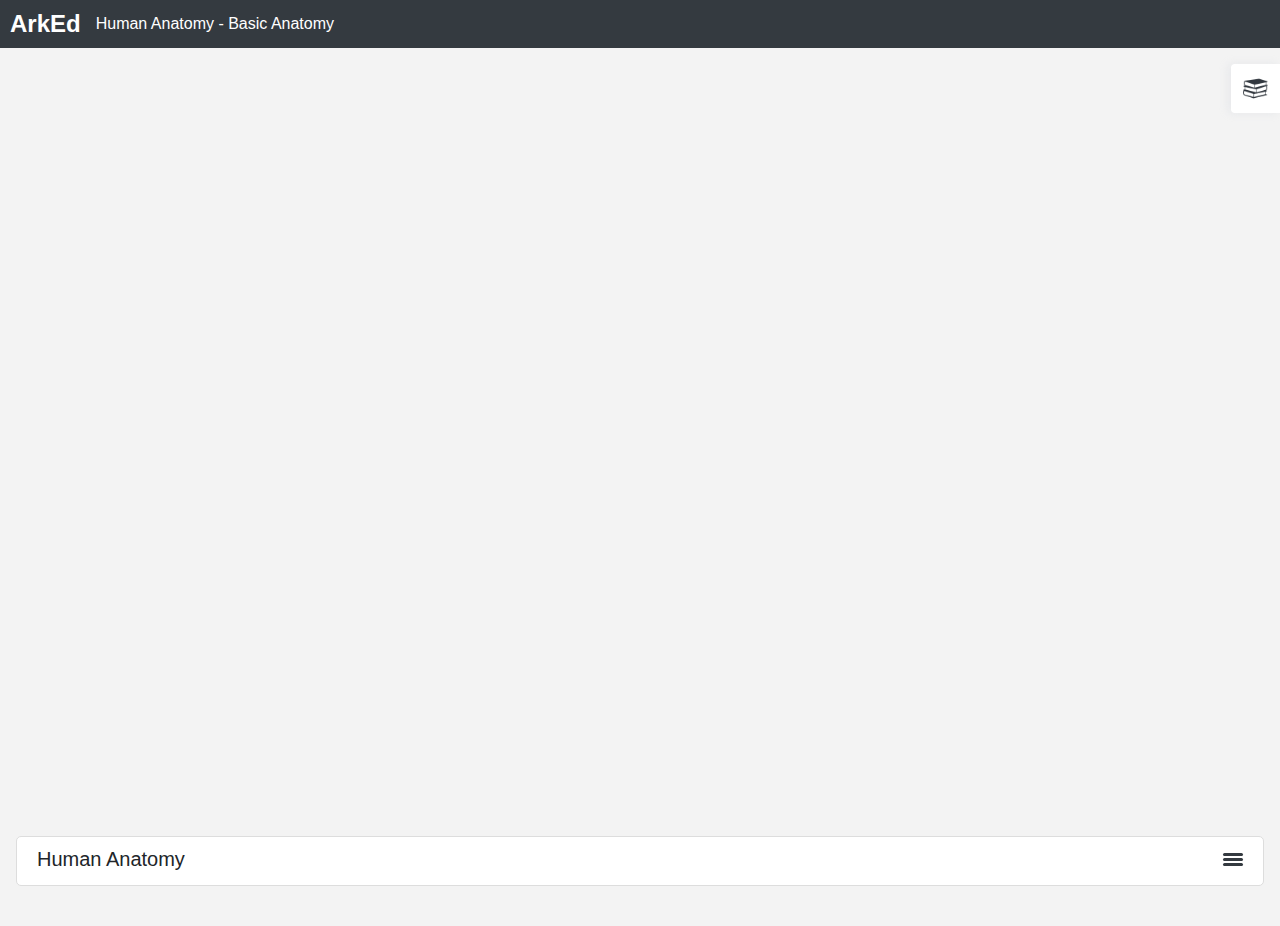
<file: index.html>
<html>
    <head>
        <title>Ark Meet</title>
        <meta charset='utf-8'>
        <meta http-equiv='X-UA-Compatible' content='IE=edge'>
        <meta name="viewport" content="width=device-width, initial-scale=1, minimum-scale=1, maximum-scale=1">
        <meta http-equiv="Cache-Control" content="no-cache, no-store, must-revalidate"/>
        <meta http-equiv="Pragma" content="no-cache"/>
        <meta http-equiv="Expires" content="0"/>
        <link rel="stylesheet" href="css/components/jquery-ui.css">
        <script src="js/components/jquery-3.6.0.js"></script>
        <script src="js/components/jquery-ui.js"></script>
        <link rel='stylesheet', type='text/css' href='css/components/bootstrap.css'>
        <link rel='stylesheet', type='text/css' href='css/style.css'>
        <link rel='stylesheet', type='text/css' href='css/mobile-style.css'>
        <script>
            $( function() {
                $( "#lessons, #mobile-lessons,#activities, #mobile-activities,#attendance" ).accordion();
            } );
        </script>
    </head>
    <body>
        <div id="sidemenu-overlay"></div>
        <header>
            <span class="logo">ArkEd</span>
            <div class="col-12 lesson">
                <span>Human Anatomy - <span id="current-lesson"></span></span>
            </div>
        </header>
        <div class="p-3 ">
            <a href="#" class="side-menu-btn">
                <img src="images/books-icon.png" alt="logo" height="25" width="25" class="background-logo">
            </a>
            <div class="row">

                <div class="col-md-8 video-player">
                    <iframe name="video-frame" id="video-frame" allow="camera; microphone; display-capture" class="iframe" src="https://meet.ark.co.th/rjallowfullscreen=" true"="" style="width: 100%; border: 0px;"></iframe>
                
                    <div class="mt-3 " >
                        <div class="card-body tag card-box subject-details maximized" style="padding-top: 10px;">
                            <div class="d-flex justify-content-between">
                                <h5 class="card-title">Human Anatomy</h5>
                                <div class=" maximized m-0 mt-1 toggle-subject-details" content="subject-details" minimized=false>
                                    <div></div>
                                </div>
                            </div>
                            <div class="row">
                              <div class="col-md-4 mt-4">
                                  <!-- <h6 class="card-subtitle mb-4 text-muted">Subject Name: Human Anatomy</h6> -->
                                  <h6 class="card-subtitle mb-3 text-muted">Description: <b>Study of Human Body</b></h6>
                                  <h6 class="card-subtitle mb-3 text-muted">Teacher Name: <b>John Doe</b></h6>
                                </div>
                                <div class="col-md-4 mt-4">
                                    <h6 class="card-subtitle mb-3 text-muted">Schedule:</h6>
                                    <h6 class="card-subtitle mb-3 text-muted"><b>Monday - 10:45 - 11:30 </b></h6>
                                    <h6 class="card-subtitle mb-3 text-muted"><b>Tuesday - 14:00 - 15:00 </b></h6>
                                    <h6 class="card-subtitle mb-3 text-muted"><b>Wednesday - 10:45 - 11:30 </b></h6>
                                    <h6 class="card-subtitle mb-3 text-muted"><b>Thursday - 14:00 - 15:00</b></h6>
                                    <h6 class="card-subtitle mb-3 text-muted"><b>Friday - 10:45 - 11:30</b></h6>
                                    
                                    <!-- <h6 class="card-subtitle mb-4 text-muted">Teacher Name: John Doe</h6> -->
                                </div>

                            </div>
                        </div>
                      </div>
                </div>
                
                <div class="col-md-4 p-0 lessons-panel">
               
                    <div class="lesson-summary tag card-box maximized">
                        <div class="col-12 row m-0 d-flex justify-content-between p-0 tag-header">
                            <h5 class="p-2"><b>Lessons</b></h5>
                            <div class="toggle-lesson-list maximized" content="lesson-summary" minimized=false>
                                <div></div>
                            </div>
                        </div>
    
                        <div id="lessons" class="tag-panel">
                            <h3 class="rounded-0 mt-0 lesson-name"><b>Lesson 1 - Basic Anatomy </b></h3>
                            <div class="px-0 pt-0 table-limit" >
                                <ul class="pl-0">
                                    <li  class="list-unstyled p-2 bottom-border">
                                        <div class="row m-0 d-flex justify-content-between align-items-center">
                                            <div>
                                                <b>The Human Brain</b>
                                            </div>
                                            <div>
                                                <span class="subtext">11/09/21</span>
                                                <span class="badge badge-success ml-2">complete</span>

                                                <!-- <a href="#" target="_blank" class="btn btn-success">Review</a> -->
                                            </div>
                                        </div>
                                        <div class="mb-2 mt-2">
                                            <span class="subtext">Discussion about the insides of the human head: the brain. </span>
                                        </div>
                                        <div class="d-flex justify-content-end">
                                            <span class="btn btn-info show-reading-materials mr-2" target="1"><img src="images/open-book.png" alt="logo" height="20" width="20" class="background-logo"></span>
                                            <a href="#" target="_blank" class="btn btn-success  pt-1 pb-1">Review</a>
                                        </div>
                                        <div id="mobile-reading-materials-1" class="reading-materials hide d-flex flex-column">
                                            <a class="text-decoration-underline material-link" href="https://www.youtube.com/watch?v=pRFXSjkpKWA" target="_blank">The Human Brain</a>
                                            <span class="mt-1 subtext">contains pictures of human brain</span>
                                        </div>
                                    </li>
                                    <li  class="list-unstyled p-2 bottom-border">
                                        <div class="row m-0 d-flex justify-content-between align-items-center">
                                            <div>
                                                <b>The Heart</b>
                                            </div>
                                            <div>
                                                <span class="subtext">11/10/21</span>
                                                <span class="badge badge-success ml-2">complete</span>

                                                <!-- <a href="#" target="_blank" class="btn btn-success">Review</a> -->
                                            </div>
                                        </div>
                                        <div class="mb-2 mt-2">
                                            <span class="subtext">The anatomy of the heart, its Structures, and its basic functions. </span>
                                        </div>
                                        <div class="d-flex justify-content-end">
                                            <span class="btn btn-info show-reading-materials mr-2" target="2"><img src="images/open-book.png" alt="logo" height="20" width="20" class="background-logo"></span>
                                            <a href="#" target="_blank" class="btn btn-success  pt-1 pb-1">Review</a>
                                        </div>
                                        <div id="mobile-reading-materials-2" class="reading-materials hide d-flex flex-column">
                                            <a class="text-decoration-underline material-link" href="https://www.youtube.com/watch?v=UMTDmP81mG4" target="_blank">Anatomy of the Heart</a>

                                            <span class="mt-1 subtext">A short video about the human heart.</span>
                                        </div>
                                    </li>
                                    <li  class="list-unstyled p-2 bottom-border">
                                        <div class="row m-0 d-flex justify-content-between align-items-center">
                                            <div>
                                                <b>Lungs</b>
                                            </div>
                                            <div>
                                                <span class="subtext">11/11/21</span>
                                                <span class="badge badge-success ml-2">complete</span>
                                            </div>
                                        </div>
                                        <div class="mb-2 mt-2">
                                            <span class="subtext">The basic Anatomy and functions of the lungs. </span>
                                        </div>
                                        <div class="d-flex justify-content-end">
                                            <span class="btn btn-info show-reading-materials mr-2" target="3"><img src="images/open-book.png" alt="logo" height="20" width="20" class="background-logo"></span>
                                            <a href="#" target="_blank" class="btn btn-success  pt-1 pb-1">Review</a>
                                        </div>
                                        <div id="mobile-reading-materials-3" class="reading-materials hide d-flex flex-column">
                                            <a class="text-decoration-underline material-link" href="https://www.youtube.com/watch?v=Smm0VdIbY9k" target="_blank">Lung Anatomy</a>

                                            <span class="mt-1 subtext">A lecture about the human lungs.</span>
                                        </div>
                                    </li>

                                    <li  class="list-unstyled p-2 bottom-border">
                                        <div class="row m-0 d-flex justify-content-between align-items-center">
                                            <div>
                                                <b>Oculus - Eye</b>
                                            </div>
                                            <div>
                                                <span class="subtext">11/12/21</span>
                                                <span class="badge badge-success ml-2">complete</span>
                                            </div>
                                        </div>
                                        <div class="mb-2 mt-2">
                                            <span class="subtext">The Anatomy of the eye. </span>
                                        </div>
                                        <div class="d-flex justify-content-end">
                                            <span class="btn btn-info show-reading-materials mr-2" target="4"><img src="images/open-book.png" alt="logo" height="20" width="20" class="background-logo"></span>
                                            <a href="#" target="_blank" class="btn btn-success pt-1 pb-1">Review</a>
                                        </div>
                                        <div id="mobile-reading-materials-4" class="reading-materials hide d-flex flex-column">
                                            <a class="text-decoration-underline material-link" href="https://www.youtube.com/watch?v=7lBtlGvS1Gc" target="_blank">Eyeball Anatomy</a>

                                            <span class="mt-1 subtext">A Visual representation of the eye.</span>
                                        </div>
                                    </li>
                                    <li  class="list-unstyled p-2 bottom-border">
                                        <div class="row m-0 d-flex justify-content-between align-items-center">
                                            <div>
                                                <b>Human neck anatomy</b>
                                            </div>
                                            <div>
                                                <span class="subtext">11/13/21</span>
                                                <span class="badge badge-success ml-2">complete</span>
                                            </div>
                                        </div>
                                        <div class="mb-2 mt-2">
                                            <span class="subtext">Neck Anatomy: Muscles, glands, organs. </span>
                                        </div>
                                        <div class="d-flex justify-content-end">
                                            <span class="btn btn-info show-reading-materials mr-2" target="5"><img src="images/open-book.png" alt="logo" height="20" width="20" class="background-logo"></span>
                                            <a href="#" target="_blank" class="btn btn-success  pt-1 pb-1">Review</a>
                                        </div>
                                        <div id="mobile-reading-materials-5" class="reading-materials hide d-flex flex-column">
                                            <a class="text-decoration-underline material-link" href="https://www.youtube.com/watch?v=Mrtt9s72a7I" target="_blank">The Neck</a>

                                            <span class="mt-1 subtext">Anatomy tutorial on the organisation of the neck.</span>
                                        </div>
                                    </li>
                                    <li  class="list-unstyled p-2 bottom-border">
                                        <div class="row m-0 d-flex justify-content-between align-items-center">
                                            <div>
                                                <b>Skin: Cells and layers </b>
                                            </div>
                                            <div>
                                                <span class="subtext">11/14/21</span>
                                                <span class="badge badge-success ml-2">complete</span>
                                            </div>
                                        </div>
                                        <div class="mb-2 mt-2">
                                            <span class="subtext">The anatomy of the skin by its layers. </span>
                                        </div>
                                        <div class="d-flex justify-content-end">
                                            <span class="btn btn-info show-reading-materials mr-2" target="6"><img src="images/open-book.png" alt="logo" height="20" width="20" class="background-logo"></span>
                                            <a href="#" target="_blank" class="btn btn-success pt-1 pb-1">Review</a>
                                        </div>
                                        <div id="mobile-reading-materials-6" class="reading-materials hide d-flex flex-column">
                                            <a class="text-decoration-underline material-link" href="https://www.youtube.com/watch?v=xUW3E6eDbzU" target="_blank">Anatomy of the Skin</a>
                                            <span class="mt-1 subtext">Introduction to the Anatomy of the Skin.</span>
                                        </div>
                                    </li>
                                </ul> 
                            </div>
                            <h3 class="border-top-0 rounded-0 mt-0 lesson-name"><b>Lesson 2 - DNA</b></h3>
                            <div  class="px-2 pt-0">
                                <ul class="pl-0">
                                    <li  class="list-unstyled p-2 bottom-border">
                                        <div class="row m-0 d-flex justify-content-between align-items-center">
                                            <div>
                                                <b>Chromosomes</b>
                                            </div>
                                            <div>
                                                <span class="subtext">11/15/21</span>
                                                <span class="badge badge-warning ml-2">on going</span>
                                            </div>
                                        </div>
                                        <div class="mb-2 mt-2">
                                            <span class="subtext">Anatomy of a Chromosomes examined. </span>
                                        </div>
                                        <div class="d-flex justify-content-end">
                                            <!-- <span class="btn btn-info show-reading-materials mr-2" target="7"><img src="images/open-book.png" alt="logo" height="20" width="20" class="background-logo"></span> -->
                                            <a href="#" target="_blank" class="btn btn-secondary disabled-link  pt-1 pb-1">Review</a>
                                        </div>
                                        <!-- <div id="mobile-reading-materials-7" class="reading-materials hide d-flex flex-column">
                                            <a class="text-decoration-underline material-link" href="https://www.youtube.com/watch?v=pRFXSjkpKWA" target="_blank">The Human Brain</a>
                                            <span class="mt-1 subtext">None</span>
                                        </div> -->
                                    </li>
                                </ul>
                            </div>                        
                        </div>

                    </div>

                    <div class="activities tag card-box minimized">
                        <div class="col-12 row m-0 d-flex justify-content-between p-0 tag-header minimized">
                            <h5 class="p-2"><b>Activities</b></h5>
                            <div class="toggle-lesson-list minimized" content="activities" minimized=true>
                                <div></div>
                            </div>
                        </div>
    
                        <div id="activities" class="tag-panel">
                            <h3 class="rounded-0 mt-0 d-flex justify-content-between px-3">
                                <b>Research Submission</b>
                            </h3>
                            <div class="px-2 pt-0" >
                                <table class="table table-limit">
                                    <tbody>
                                        <tr>
                                            <td>Research about heart</td>
                                            <td>11/10/21</td>
                                            <td>10:45 - 11:30</td>
                                            <td><span class="badge badge-success">complete</span></td>
                                        </tr>
                                    </tbody>
                                </table>
                            </div>
                            <h3 class="rounded-0 mt-0 d-flex justify-content-between px-3">
                                <b>Exam</b>
                            </h3>
                            <div class="px-2 pt-0" >
                                <table class="table table-limit">
                                    <tbody>
                                        <tr>
                                            <td>Exam about the human eyes</td>
                                            <td>11/12/21</td>
                                            <td>10:45 - 11:30</td>
                                            <td><span class="badge badge-success">complete</span></td>     
                                        </tr>
                                        
                                    </tbody>
                                </table>
                            </div>
                          
                        </div>

                        <div id="mobile-activities" class="tag-panel">
                            <h3 class="rounded-0 mt-0 d-flex justify-content-between px-3">
                                <b>Research Submission</b>
                            </h3>
                            <div class="px-2 pt-0" >
                        
                                <ul class="pl-0">
                                    <li  class="list-unstyled p-2 bottom-border">
                                        <div class="row m-0 d-flex justify-content-between align-items-center">
                                            <div>
                                                <b>Research about heart</b>
                                            </div>
                                            <div>
                                                <!-- <span class="subtext">11/15/21</span> -->
                                                <span class="badge badge-success ml-2">complete</span>
                                            </div>
                                        </div>
                                        <div class="mb-2 mt-3 d-flex justify-content-between">
                                            <span class=" mr-3">10:45 - 11:30 </span>
                                            <span class="">11/10/21</span>
                                        </div>

                                    </li>
                                </ul>
                            </div>
                            <h3 class="rounded-0 mt-0 d-flex justify-content-between px-3">
                                <b>Exam</b>
                            </h3>
                            <div class="px-2 pt-0" >
                     
                                <ul class="pl-0">
                                    <li  class="list-unstyled p-2 bottom-border">
                                        <div class="row m-0 d-flex justify-content-between align-items-center">
                                            <div>
                                                <b>Exam about the human eyes</b>
                                            </div>
                                            <div>
                                                <!-- <span class="subtext">11/15/21</span> -->
                                                <span class="badge badge-success ml-2">complete</span>
                                            </div>
                                        </div>
                                        <div class="mb-2 mt-3 d-flex justify-content-between">
                                            <span class=" mr-3">10:45 - 11:30 </span>
                                            <span class="">11/12/21</span>
                                        </div>

                                    </li>
                                </ul>
                            </div>
             
                        </div>
                    </div>


                    <div class="attendance tag card-box minimized">
                        <div class="col-12 row m-0 d-flex justify-content-between p-0 tag-header minimized">
                            <h5 class="p-2"><b>Attendance</b></h5>
                            <div class="toggle-lesson-list minimized" content="attendance" minimized=true>
                                <div></div>
                            </div>
                        </div>
    
                        <div id="attendance" class="tag-panel">
                            <h3 class="rounded-0 mt-0 d-flex justify-content-between px-3 bg-danger text-white border-danger">
                                <b>Absents</b>
                                <b>2</b>
                            </h3>
                            <div class="px-2 pt-0" >
                                <table class="table table-limit">
                                    <tbody>
                                        <tr>
                                            <td>Lesson 1 - The Human Brain</td>
                                            <td>14:00 - 15:00</td>
                                            <td>11/09/21</td>
                                        </tr>
                                        <tr>
                                            <td>Lesson 1 - Oculus - Eye</td>
                                            <td>10:45 - 11:30</td>
                                            <td>11/12/21</td>
                                        </tr>
                                    </tbody>
                                </table>
                            </div>
                            <h3 class="rounded-0 mt-0 d-flex justify-content-between px-3 bg-warning text-white border-warning">
                                <b>Lates</b>
                                <b>2</b>
                            </h3>
                            <div class="px-2 pt-0" >
                                <table class="table">
                                    <tbody>
                                        <tr>
                                            <td>Lesson 1 - The Heart</td>
                                            <td>10:45 - 11:30</td>
                                            <td>11/10/21</td>
                                        </tr>
                                        <tr>
                                            <td>Lesson 1 - Lungs</td>
                                            <td>14:00 - 15:00</td>
                                            <td>11/11/21</td>
                                        </tr>
                                    </tbody>
                                </table>
                            </div>
                        </div>
    
                        <div id="mobile-attendance" class="tag-panel">
                            <div class="row m-0">
                                <span class="badge badge-danger ml-2 pt-1 pb-1">Absents 2</span>
                                <span class="badge badge-warning ml-2 pt-1 pb-1">Lates 2</span>
                                
                            </div>
                            <ul class="pl-0">
                                <li  class="list-unstyled p-2 bottom-border">
                                    <div class="row m-0 d-flex justify-content-between align-items-center">
                                        <div>
                                            <b>Lesson 1 - The Human Brain</b>
                                        </div>
                                        <div>
                                            <span class="badge badge-danger ml-2">Absent</span>
                                            <!-- <span class="subtext">11/15/21</span> -->
                                        </div>
                                    </div>
                                    <div class="mb-1 mt-1 d-flex justify-content-between">
                                        <span class=" mr-3">14:00 - 15:00 </span>
                                        <span class="">11/09/21</span>
                                    </div>
                                </li>
                                <li  class="list-unstyled p-2 bottom-border">
                                    <div class="row m-0 d-flex justify-content-between align-items-center">
                                        <div>
                                            <b>Lesson 1 - The Heart</b>
                                        </div>
                                        <div>
                                            <!-- <span class="subtext">11/15/21</span> -->
                                            <span class="badge badge-warning ml-2">Late</span>
                                        </div>
                                    </div>
                                    <div class="mb-1 mt-1 d-flex justify-content-between">
                                        <span class=" mr-3">10:45 - 11:30 </span>
                                        <span class="">11/10/21</span>
                                    </div>
                                </li>
                                <li  class="list-unstyled p-2 bottom-border">
                                    <div class="row m-0 d-flex justify-content-between align-items-center">
                                        <div>
                                            <b>Lesson 1 - Lungs</b>
                                        </div>
                                        <div>
                                            <!-- <span class="subtext">11/15/21</span> -->
                                            <span class="badge badge-warning ml-2">Late</span>
                                        </div>
                                    </div>
                                    <div class="mb-1 mt-1 d-flex justify-content-between">
                                        <span class=" mr-3">14:00 - 15:00 </span>
                                        <span class="">11/11/21</span>
                                    </div>
                                </li>
                                <li  class="list-unstyled p-2 bottom-border">
                                    <div class="row m-0 d-flex justify-content-between align-items-center">
                                        <div>
                                            <b>Lesson 1 - Oculus - Eye</b>
                                        </div>
                                        <div>
                                            <span class="badge badge-danger ml-2">Absent</span>
                                            <!-- <span class="subtext">11/15/21</span> -->
                                        </div>
                                    </div>
                                    <div class="mb-1 mt-1 d-flex justify-content-between">
                                        <span class=" mr-3">10:45 - 11:30</span>
                                        <span class="">11/12/21</span>
                                    </div>
                                </li>
                            </ul>
                      
                        </div>


                    </div>
                </div>
            </div>
            <div>
            </div>
        </div>
      
        <!-- <script src="js/jquery.js"></script> -->
        <script src="js/functions.js"></script>
    </body>
</html>
</file>
<file: css/style.css>
header {
    height: 3em;
    padding: 10px;
    background-color: #343a40;
    display: flex;
    align-items: center;
}

html {
  overflow-x: hidden; 
}

body {
    background-color: #f3f3f3;
}

.logo {
    font-size: 24px;
    font-weight: bold;
    color: white;
}

.lesson {
    color: white;
}

.card-box {
    background-color: white;
    border-radius: 5px;
    border: 1px solid #dddddd;
    height:fit-content;
    transition: all 0.3s;
    margin-bottom: 5px;
}

.lessons-list li {
    border-bottom: 1px solid #d7dce0;
    padding: 15px 0px 0px 0px;
}

a.btn {
  font-weight: bold;
  color: white
}


.disabled-link {
  pointer-events: none;
}

.lessons-panel, .video-player {
  transition: all 0.3s
}

#lessons, #activities, #attendance {
    transition: all 0.3s;
}

#lessons {
display: block;
}

#mobile-lessons {
  display: none;
}

#activities {
  display: block;
  }
  
#mobile-activities {
  display: none;
}

#attendance {
  display: block;
  }
  
#mobile-attendance {
  display: none;
}

.table-limit {
    max-height: 200px;
    overflow: scroll;
  
}

/* .table-limit .before {
  content: "";
  z-index: 0;
  position: absolute;
  pointer-events: none;
  background-image: linear-gradient(to top, rgba(255, 255, 255, 0), red 88%);
  height: 10%;
  opacity: 1;
  width: 100%;
  transition: all 0.3s;

}

.table-limit { 
  position: relative;
}

.table-limit .after {
  content: "";
  z-index: 0;
  position: absolute;
  opacity: 1;
  pointer-events: none;
  bottom: 35px;
  background-image: linear-gradient(to bottom, rgba(255, 255, 255, 0), red 88%);
  height: 10%;
  width: 100%;
  transition: all 0.1s;
}


.table-limit[style*="display: none"] .after,.table-limit[style*="display: none"] .before {
  z-index: -1
} */

/* width */
::-webkit-scrollbar {
  width: 8px;
  height: 8px;
}

/* Track */
::-webkit-scrollbar-track {
  border-radius: 5px;
}
 
/* Handle */
::-webkit-scrollbar-thumb {
  background: rgb(170, 170, 170); 
  border-radius: 5px;
}

/* Handle on hover */
::-webkit-scrollbar-thumb:hover {
  background: grey; 
}

.lessons-list {
    list-style: none;
    padding-left: 0;
}

.card-box.maximized {
  max-height: 400px;
  opacity: 1;
  /* overflow: auto; */
}
/* 
.tag-header {
  position: sticky;
  top: 0;
  z-index: 1;
  background: white;
} */

.card-box.minimized {
  max-height: 50px !important;
  overflow: hidden;
}

.card-box.minimized .tag-panel {
  opacity: 0
}

.lesson-tag {
  color: #343a40;
}

.reading-materials {
  max-height: 0;
  overflow: hidden;
  display: none;
  opacity: 0;
  padding-top: 0;
  padding-bottom: 0;
 transition: all 0.3s
}

.reading-materials a {
  font-weight: bold;
  color: #17a2b8;
}

.side-menu-btn {
    position: fixed;
    right: 0;
    z-index: 1;
    padding: 12px;
    border-radius: 4px 0 0 4px;
    background: #fff;
    -webkit-box-shadow: -3px 0 10px 0 rgb(183 192 206 / 20%);
    box-shadow: -3px 0 10px 0 rgb(183 192 206 / 20%);
    opacity: 0;
    transition: all 0.3s;
}


#sidemenu-overlay {
  position: fixed;
  top: 0;
  left: 0;
  right: 0;
  width: 100vw;
  height: 100vh;
  background-color: rgba(0, 0, 0, 0.5);
  z-index: 1;
  display: none;
}

.lessons-panel {
  position: fixed;
  right: 0;
  z-index: 2;

}

.show {
  max-height: 100px;
  padding-top: 10px;
  padding-bottom: 10px;
  overflow: hidden;
  opacity: 1;
  display: table-cell;
}

.iframe {
  height: 62vh;
  transition: all 0.3s ;
}

.tag:not(.maximized):hover, .side-menu-btn:hover{
  box-shadow: 0 0 8px #c1c1c1;
  border: 1px solid #c1c1c1;
  transform: scale(1.02);
}

table.table tr td {
    vertical-align: baseline;
}

table.table button {
    font-size: 14;
    font-weight: bold;
}
.toggle-lesson-list,.toggle-subject-details {
    margin: 1em;
    width: 20px;
  }
  
  .toggle-lesson-list:after, 
  .toggle-subject-details:after, 
  .toggle-lesson-list:before, 
  .toggle-subject-details:before, 
  .toggle-subject-details div,
  .toggle-lesson-list div {
    background-color: #343a40;
    border-radius: 3px;
    content: '';
    display: block;
    height: 3px;
    margin: 2px 0;
    transition: all .2s ease-in-out;
  }

  .card-box.minimized .toggle-lesson-list:before,
  .card-box.minimized .toggle-subject-details:before {
    transform: unset;  
  }
  
  .card-box.minimized .toggle-lesson-list:after,
  .card-box.minimized .toggle-subject-details:after {
    transform: unset;  
  }

  
  .card-box.minimized .toggle-lesson-list div,
  .card-box.minimized .toggle-subject-details div {
    transform: unset;  
  }

  /* .toggle-lesson-list.minimized:hover:before {
    transform: translateY(2px) rotate(135deg);
  }
  
  .toggle-lesson-list.minimized:hover:after {
    transform: translateY(-8px) rotate(-135deg);
  }
  
  .toggle-lesson-list.minimized:hover div {
    transform: scale(0);
  } */

  .card-box:not(.minimized) .toggle-lesson-list:before,
  .card-box:not(.minimized) .toggle-subject-details:before {
    transform: translateY(2px) rotate(135deg);
  }
  
  .card-box:not(.minimized) .toggle-lesson-list:after,
  .card-box:not(.minimized) .toggle-subject-details:after {
    transform: translateY(-8px) rotate(-135deg);
  }
  
  .card-box:not(.minimized) .toggle-lesson-list div,
  .card-box:not(.minimized) .toggle-subject-details div {
    transform: scale(0);
  }


/*   
  .toggle-lesson-list:not(.minimized):hover:before {
    transform: unset;
  }
  
  .toggle-lesson-list:not(.minimized):hover:after {
    transform: unset;
  }
  
  .toggle-lesson-list:not(.minimized):hover div {
    transform: unset;
  } */
</file>
<file: css/mobile-style.css>
.subtext {
    font-size: 14px
}

.bottom-border {
    border-bottom: 1px solid #dee2e6 ;
}

.text-decoration-underline {
    text-decoration: underline;
}

.material-link {
    width: fit-content;
}

.tag-header {
    position: sticky;
    top: -1;
    background: white;
    z-index: 2;
}

@media (max-width: 991.98px) and (orientation: portrait) {

    /* #lessons {
        display: none;
    } */

    /* #mobile-lessons {
        display: block;
    } */

    #activities {
        display: none;
    }

    #mobile-activities {
        display: block;
    }

    #attendance {
        display: none;
        }
        
      #mobile-attendance {
        display: block;
      }
}

@media only screen and (max-width: 600px) {

    /* #lessons {
        display: none;
    }

    #mobile-lessons {
        display: block;
    } */

    #activities {
        display: none;
    }

    #mobile-activities {
        display: block;
    }

    #attendance {
        display: none;
        }
        
      #mobile-attendance {
        display: block;
      }
}

/* @media only screen and (min-width: 768px) {

    #lessons {
        display: none;
    }

    #mobile-lessons {
        display: block;
    }
} */
</file>
